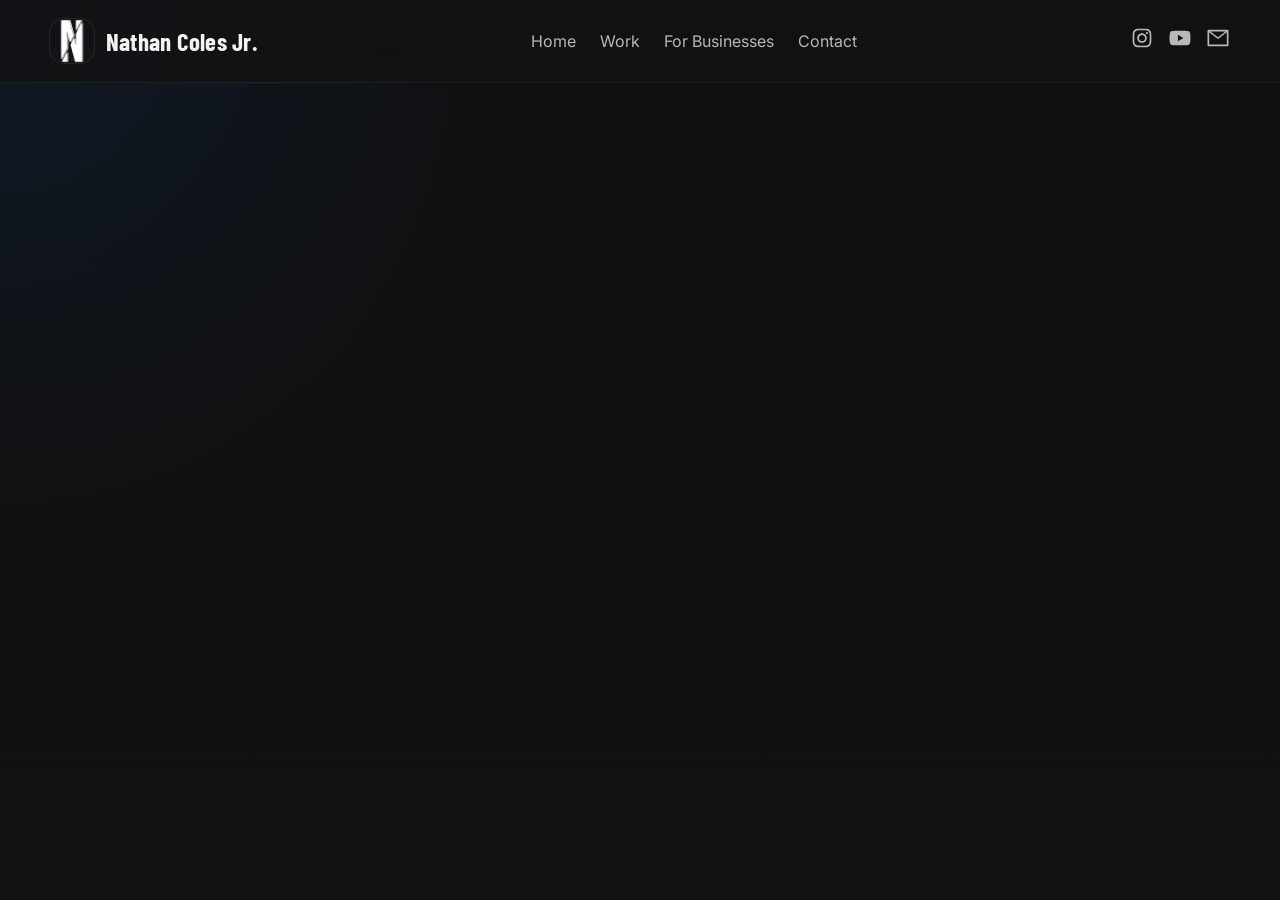
<file: index.html>
<!doctype html><html lang="en"><head><meta charset="utf-8"/><link rel="icon" href="/favicon.ico"/><meta name="viewport" content="width=device-width,initial-scale=1"/><meta name="theme-color" content="#000000"/><meta name="description" content="Web site created using create-react-app"/><link rel="apple-touch-icon" href="/logo192.png"/><link rel="manifest" href="/manifest.json"/><title>Nathan Coles Jr.</title><script>!function(a){if("/"===a.search[1]){const i=a.search.slice(1).split("&").map((a=>a.replace(/~and~/g,"&"))).join("?");window.history.replaceState(null,"",i+a.hash)}}(window.location)</script><script defer="defer" src="/static/js/main.b41b647d.js"></script><link href="/static/css/main.707d713f.css" rel="stylesheet"></head><body><noscript>You need to enable JavaScript to run this app.</noscript><div id="root"></div></body></html>
</file>
<file: static/css/main.707d713f.css>
@import url(https://fonts.googleapis.com/css2?family=Barlow+Condensed:wght@500;600;700;800&family=Inter:wght@400;500;600;700&display=swap);body{-webkit-font-smoothing:antialiased;-moz-osx-font-smoothing:grayscale;font-family:Inter,sans-serif;margin:0}code{font-family:Courier New,Courier,monospace}.yt-lite{background-color:#000;background-position:50%;background-size:cover;contain:content;cursor:pointer;display:block;position:relative}.yt-lite.lyt-activated:before{background-image:url([data-uri]);background-position:top;background-repeat:repeat-x;box-sizing:initial;content:"";display:block;height:60px;padding-bottom:50px;position:absolute;top:0;transition:all .2s cubic-bezier(0,0,.2,1);width:100%}.yt-lite:after{content:"";display:block;padding-bottom:var(--aspect-ratio)}.yt-lite>iframe{height:100%;left:0;position:absolute;top:0;width:100%}.yt-lite>.lty-playbtn{background-color:#212121;border-radius:14%;height:46px;opacity:.8;transition:all .2s cubic-bezier(0,0,.2,1);width:70px;z-index:1}.yt-lite:hover>.lty-playbtn{background-color:red;opacity:1}.yt-lite>.lty-playbtn:before{border-color:transparent transparent transparent #fff;border-style:solid;border-width:11px 0 11px 19px;content:""}.yt-lite>.lty-playbtn,.yt-lite>.lty-playbtn:before{left:50%;position:absolute;top:50%;-webkit-transform:translate3d(-50%,-50%,0);transform:translate3d(-50%,-50%,0)}.yt-lite.lyt-activated{cursor:inherit}.yt-lite.lyt-activated:before,.yt-lite.lyt-activated>.lty-playbtn{opacity:0;pointer-events:none}.siteHeader{-webkit-backdrop-filter:blur(18px);backdrop-filter:blur(18px);background:hsla(0,0%,7%,.78);border-bottom:1px solid hsla(0,0%,100%,.06);position:-webkit-sticky;position:sticky;top:0;z-index:1000}.siteHeader__inner{grid-gap:24px;align-items:center;display:grid;gap:24px;grid-template-columns:auto 1fr auto;margin:0 auto;min-height:82px;width:var(--content-width)}.siteHeader__menuButton{align-items:center;background:hsla(0,0%,100%,.04);border:1px solid hsla(0,0%,100%,.1);border-radius:14px;color:var(--color-text);display:none;font-size:1.45rem;height:44px;justify-content:center;padding:0;width:44px}.siteHeader__brand{align-items:center;display:inline-flex;font-family:Barlow Condensed,sans-serif;font-size:1.55rem;font-weight:700;gap:12px;letter-spacing:.01em;text-decoration:none}.siteHeader__logo{border-radius:14px;box-shadow:0 0 0 1px hsla(0,0%,100%,.08)}.siteHeader__nav{display:flex;gap:24px;justify-content:center}.siteHeader__navLink,.siteHeader__socials a{color:var(--color-text-muted);text-decoration:none;transition:color .16s ease}.siteHeader__navLink--active,.siteHeader__navLink:hover,.siteHeader__socials a:hover{color:var(--color-text)}.siteHeader__socials{align-items:center;display:flex;font-size:1.5rem;gap:14px}@media screen and (max-width:900px){.siteHeader__inner{align-items:center;gap:12px;grid-template-columns:1fr auto;min-height:68px;padding:10px 0}.siteHeader__brand{font-size:1.35rem}.siteHeader__logo{height:38px;width:38px}.siteHeader__menuButton{display:inline-flex}.siteHeader__nav{display:none;flex-direction:column;gap:14px;grid-column:1/-1;padding:16px 0 8px;width:100%}.siteHeader__socials{display:none;gap:18px;grid-column:1/-1;justify-content:flex-start;padding-bottom:12px}.siteHeader--open .siteHeader__nav,.siteHeader--open .siteHeader__socials{display:flex}}@media screen and (max-width:640px){.siteHeader__inner{min-height:62px;padding:8px 0}.siteHeader__brand{font-size:1.18rem}}.home,.pageMain{padding:42px 0 84px}.businessCta,.businessHero,.businessSection{padding-top:88px}.directorCta,.directorHero,.directorSection,.editingCta,.editingHero,.editingSection{padding-top:72px}.editingHero__layout{grid-gap:28px;display:grid;gap:28px}.editingHero__content{max-width:720px}.editingHero__portraitWrap{aspect-ratio:1;margin-bottom:8px;position:relative;width:clamp(92px,20vw,132px)}.editingHero__portraitGlow{background:radial-gradient(circle at 35% 30%,rgba(17,68,136,.42),rgba(17,68,136,.12) 62%,transparent 100%);border-radius:50%;-webkit-filter:blur(12px);filter:blur(12px);inset:8%;position:absolute;-webkit-transform:scale(1.06);transform:scale(1.06)}.editingHero__portrait{border:1px solid hsla(0,0%,100%,.08);border-radius:50%;box-shadow:0 28px 70px rgba(0,0,0,.34);height:100%;object-fit:cover;position:relative;width:100%}.editingHero__content h1{text-wrap:balance;font-family:Barlow Condensed,sans-serif;font-size:clamp(2.8rem,10vw,4.9rem);letter-spacing:-.03em;line-height:.95;margin:0 0 16px}.editingHero__content p{color:#c7c7c7;font-size:1.06rem;line-height:1.85;margin:0 0 25px;max-width:620px}.editingHero__actionGroup{align-items:flex-start;display:flex;flex-direction:column;gap:22px}.editingHero__instagram,.editingSection__instagram{align-items:center;color:#f2f2f2;display:inline-flex;font-size:.98rem;font-weight:700;gap:10px;line-height:1;text-decoration:none;width:-webkit-fit-content;width:-moz-fit-content;width:fit-content}.editingHero__instagram svg,.editingSection__instagram svg{flex:0 0 auto;font-size:1.18rem}.editingSection__instagram{background:hsla(0,0%,100%,.05);border:1px solid hsla(0,0%,100%,.12);border-radius:16px;font-size:1rem;min-height:54px;padding:0 22px}.editingSection__instagram svg:last-child{font-size:1.02rem}.editingHero__actions{display:flex;flex-direction:column;gap:12px}.editingHero__stats{grid-gap:10px;display:grid;gap:10px;margin-top:22px}.editingHero__stats span{color:#d8d8d8;font-size:.94rem;line-height:1.5}.editingBreakdownCard,.editingHero__visual,.editingProjectCard,.editingReelCard{background:linear-gradient(180deg,hsla(0,0%,100%,.035),hsla(0,0%,100%,.015)),var(--color-surface);border:1px solid hsla(0,0%,100%,.08);border-radius:28px;box-shadow:var(--shadow-soft);overflow:hidden}.editingHero__visual{aspect-ratio:16/10;min-height:280px}.editingHero__visual--vertical{aspect-ratio:9/16;justify-self:end;min-height:0;width:min(100%,360px)}.editingHero__video,.editingProjectCard__video{display:block;height:100%;object-fit:cover;width:100%}.editingBreakdownCard .yt-lite,.editingReelCard .yt-lite{border-radius:28px}.editingBreakdownGrid,.editingFeaturedGrid,.editingResultsGrid,.editingSkillGrid,.editingWorkflowGrid{grid-gap:20px;display:grid;gap:20px}.editingBreakdownCard__copy h3,.editingProjectCard__copy h3,.editingSkillCard h3{font-family:Barlow Condensed,sans-serif;font-size:2rem;line-height:1;margin:0}.editingBreakdownCard__media,.editingProjectCard__media{aspect-ratio:16/9;background:hsla(0,0%,100%,.03);min-height:220px}.editingBreakdownCard__media--vertical{aspect-ratio:9/16;margin:0 auto;min-height:0;width:min(100%,360px)}.editingProjectCard__placeholder{color:hsla(0,0%,95%,.62);display:grid;min-height:220px;padding:24px;place-items:center;text-align:center}.editingBreakdownCard__copy,.editingProjectCard__copy{grid-gap:10px;display:grid;gap:10px;padding:20px}.editingBreakdownCard__copy p,.editingProjectCard__copy p{color:#c6c6c6;line-height:1.72;margin:0}.editingBreakdownCard__copy .editingBreakdownCard__meta{align-items:center;color:var(--color-text);display:inline-flex;font-size:.9rem;font-weight:700;gap:8px;letter-spacing:.06em;text-transform:uppercase}.editingBreakdownCard__copy .editingBreakdownCard__meta svg{flex:0 0 auto;font-size:.95rem}.editingBreakdownCard__copy .editingBreakdownCard__meta .editingBreakdownCard__metaLogo--adobe{color:#fa0f00}.editingProjectCard__type{color:var(--color-text);font-size:.92rem;font-weight:700;letter-spacing:.08em;text-transform:uppercase}.editingTagRow,.editingToolPills{display:flex;flex-wrap:wrap;gap:10px}.editingTag,.editingToolPill{background:hsla(0,0%,100%,.04);border:1px solid hsla(0,0%,100%,.08);border-radius:999px;color:var(--color-text);font-size:.88rem;line-height:1;padding:10px 14px}.editingToolPill{font-size:.92rem}.editingSection__actions{display:flex;justify-content:center;margin-top:24px}@media screen and (min-width:768px){.editingHero__actions{align-items:center;flex-direction:row;flex-wrap:wrap}.editingHero__stats{gap:12px 18px;max-width:760px}.editingBreakdownGrid,.editingFeaturedGrid,.editingHero__stats,.editingResultsGrid,.editingSkillGrid{grid-template-columns:repeat(2,minmax(0,1fr))}.editingWorkflowGrid{grid-template-columns:repeat(3,minmax(0,1fr))}}@media screen and (min-width:1100px){.editingHero__layout{align-items:center;gap:56px;grid-template-columns:minmax(0,1fr) minmax(300px,360px);min-height:calc(100vh - 220px)}.editingHero__content{max-width:660px}.editingHero__portraitWrap{margin:0 30% 20px;width:132px}.editingHero__actionGroup{align-items:center;flex-direction:row;gap:18px}.editingHero__actions .button{width:auto}.editingHero__visual{min-height:520px}.editingHero__visual--vertical{min-height:0}.editingSkillGrid{grid-template-columns:repeat(3,minmax(0,1fr))}.editingFeaturedGrid{grid-template-columns:repeat(2,minmax(0,1fr))}.editingBreakdownGrid{grid-template-columns:repeat(3,minmax(0,1fr))}.editingResultsGrid{grid-template-columns:minmax(0,1.12fr) repeat(2,minmax(0,1fr))}}.directorHero{grid-gap:28px;display:grid;gap:28px}.directorHero__content{align-items:center;display:flex;flex-direction:column;margin:0 auto;max-width:620px;text-align:center}.directorHero__content h1{text-wrap:balance;font-family:Barlow Condensed,sans-serif;font-size:clamp(3.1rem,13vw,5rem);letter-spacing:-.03em;line-height:.95;margin:0 0 16px}.directorHero__content p{color:#c7c7c7;font-size:1.06rem;line-height:1.85;margin:0;max-width:560px}.directorHero__portraitWrap{aspect-ratio:1;margin-bottom:8px;position:relative;width:clamp(112px,28vw,180px)}.directorHero__portraitGlow{background:radial-gradient(circle at 35% 30%,rgba(17,68,136,.42),rgba(17,68,136,.12) 62%,transparent 100%);border-radius:50%;-webkit-filter:blur(12px);filter:blur(12px);inset:8%;position:absolute;-webkit-transform:scale(1.06);transform:scale(1.06)}.directorHero__portrait{border:1px solid hsla(0,0%,100%,.08);border-radius:50%;box-shadow:0 28px 70px rgba(0,0,0,.34);height:100%;object-fit:cover;position:relative;width:100%}.directorHero__actions{display:flex;flex-direction:column;gap:12px;margin-top:24px;width:100%}.directorHero__workButton{align-self:center;white-space:nowrap;width:min(100%,340px)}.directorHero__visualGrid{grid-gap:14px;display:grid;gap:14px;grid-template-columns:repeat(2,minmax(0,1fr));padding-top:8px}.directorReelCard{background:linear-gradient(180deg,hsla(0,0%,100%,.035),hsla(0,0%,100%,.015)),var(--color-surface);border:1px solid hsla(0,0%,100%,.08);border-radius:28px;box-shadow:var(--shadow-soft);overflow:hidden}.directorReelCard .yt-lite{border-radius:28px}.directorOwnershipGrid{grid-gap:18px;display:grid;gap:18px}.directorOwnershipCard{grid-gap:16px;display:grid;gap:16px}.directorOwnershipCard__copy{padding:0 6px}.directorOwnershipCard__copy h3{font-family:Barlow Condensed,sans-serif;font-size:1.9rem;line-height:1;margin:0 0 8px}.directorOwnershipCard__copy p{color:#c6c6c6;line-height:1.75;margin:0}.directorLoopTile{background:linear-gradient(180deg,hsla(0,0%,100%,.035),hsla(0,0%,100%,.015)),var(--color-surface-strong);border:1px solid hsla(0,0%,100%,.08);border-radius:24px;box-shadow:var(--shadow-soft);min-height:340px;overflow:hidden;position:relative}.directorLoopTile__video{height:100%;inset:0;object-fit:cover;position:absolute;width:100%}.directorLoopTile__overlay{background:linear-gradient(180deg,transparent,rgba(0,0,0,.82));inset:auto 0 0;padding:18px 18px 16px;position:absolute}.directorLoopTile__overlay span{color:var(--color-text);display:block;font-size:.92rem;font-weight:700;letter-spacing:.08em;text-transform:uppercase}.directorLoopTile__overlay small{color:hsla(0,0%,95%,.72);display:block;font-size:.74rem;font-weight:500;letter-spacing:.02em;line-height:1.35;margin-top:4px}.directorCaseStudyGrid{grid-gap:20px;display:grid;gap:20px}.directorCaseStudy{background:linear-gradient(180deg,hsla(0,0%,100%,.035),hsla(0,0%,100%,.015)),var(--color-surface);border:1px solid hsla(0,0%,100%,.08);border-radius:28px;box-shadow:var(--shadow-soft);overflow:hidden}.directorCaseStudy__media .yt-lite{border-radius:28px 28px 0 0}.directorCaseStudy__copy{grid-gap:10px;display:grid;gap:10px;padding:20px}.directorCaseStudy__copy h3{font-family:Barlow Condensed,sans-serif;font-size:2rem;line-height:1;margin:0}.directorCaseStudy__copy p{color:#c6c6c6;line-height:1.72;margin:0}.directorCaseStudy__role{color:var(--color-text);font-size:.95rem;font-weight:700;letter-spacing:.08em;text-transform:uppercase}.directorProcessGrid{grid-gap:20px;display:grid;gap:20px}.directorProcessMedia{grid-gap:16px;display:grid;gap:16px}.directorProcessLines{grid-gap:14px;display:grid;gap:14px}.directorProcessLine{background:linear-gradient(180deg,hsla(0,0%,100%,.035),hsla(0,0%,100%,.015)),var(--color-surface);border:1px solid hsla(0,0%,100%,.08);border-radius:22px;box-shadow:var(--shadow-soft);padding:20px 22px}.directorProcessLine p{color:var(--color-text);line-height:1.65;margin:0}.directorResultsGrid{grid-gap:18px;display:grid;gap:18px}@media screen and (min-width:768px){.directorHero__actions{flex-direction:row}.directorHero__visualGrid{margin:0 auto;max-width:560px}.directorOwnershipGrid,.directorResultsGrid{grid-template-columns:repeat(2,minmax(0,1fr))}}@media screen and (min-width:1100px){.directorHero{align-items:start;gap:56px;grid-template-columns:minmax(0,1fr) minmax(380px,500px);justify-items:stretch;min-height:calc(100vh - 220px)}.directorHero__content{align-items:flex-start;margin:0;max-width:560px;padding-top:12px;text-align:left}.directorHero__portraitWrap{margin:0 auto 20px;width:132px}.directorHero__content p{max-width:500px}.directorHero__actions{justify-content:center}.directorHero__workButton{width:min(82%,380px)}.directorHero__visualGrid{grid-gap:18px;align-items:stretch;display:grid;gap:18px;grid-template-columns:repeat(2,minmax(0,1fr));justify-self:end;margin:0;max-width:500px;padding-top:0;width:100%}.directorHero__visualGrid>*{min-width:0}.directorLoopTile{min-height:280px}.directorOwnershipGrid{grid-template-columns:repeat(4,minmax(0,1fr))}.directorCaseStudyGrid{grid-template-columns:repeat(2,minmax(0,1fr))}.directorProcessGrid{align-items:start;grid-template-columns:minmax(0,1.08fr) minmax(0,.92fr)}.directorProcessMedia{grid-template-columns:repeat(2,minmax(0,1fr))}.directorResultsGrid{grid-template-columns:repeat(4,minmax(0,1fr))}}.businessHero{align-items:center;display:grid;min-height:calc(100vh - 220px)}.businessHero__layout{grid-gap:clamp(36px,6vw,88px);align-items:center;display:grid;gap:clamp(36px,6vw,88px);grid-template-columns:minmax(0,1fr) auto}.businessHero__content{max-width:860px}.businessHero__portraitWrap{aspect-ratio:1;justify-self:end;position:relative;width:clamp(148px,18vw,220px)}.businessHero__portraitAccent{background:radial-gradient(circle at 35% 30%,rgba(17,68,136,.38),rgba(17,68,136,.1) 62%,transparent 100%);border-radius:50%;-webkit-filter:blur(10px);filter:blur(10px);inset:8%;position:absolute;-webkit-transform:scale(1.06);transform:scale(1.06)}.businessHero__portrait{border:1px solid hsla(0,0%,100%,.08);border-radius:50%;box-shadow:0 28px 70px rgba(0,0,0,.34);height:100%;object-fit:cover;position:relative;width:100%}.businessHero__content h1{text-wrap:balance;font-family:Barlow Condensed,sans-serif;font-size:clamp(3rem,6vw,5.3rem);letter-spacing:-.03em;line-height:.95;margin:0 0 20px;max-width:780px}.businessHero__content p{color:#c7c7c7;font-size:1.1rem;line-height:1.9;margin:0;max-width:680px}.businessCta__actions,.businessHero__actions{display:flex;gap:14px;margin-top:28px}.businessCardGrid,.businessListGrid,.businessStatsGrid,.businessWorkGrid,.processGrid{grid-gap:24px;display:grid;gap:24px}.businessCardGrid,.businessListGrid,.businessStatsGrid{grid-template-columns:repeat(3,minmax(0,1fr))}.businessWorkGrid{grid-template-columns:repeat(2,minmax(0,1fr))}.processGrid{grid-template-columns:repeat(4,minmax(0,1fr))}.businessCard,.businessCta__card,.businessListItem,.businessStatCard,.businessWorkCard,.processCard{background:linear-gradient(180deg,hsla(0,0%,100%,.035),hsla(0,0%,100%,.015)),var(--color-surface);border:1px solid hsla(0,0%,100%,.08);border-radius:28px;box-shadow:var(--shadow-soft)}.businessCard,.businessCta__card,.businessStatCard,.processCard{padding:30px}.businessCard h3,.businessWorkCard h3,.processCard h3{font-family:Barlow Condensed,sans-serif;font-size:2rem;line-height:1;margin:0}.businessCard p,.businessCta__card p,.businessSection__body,.processCard p{color:#c6c6c6;line-height:1.9;margin:0}.businessCard{display:flex;flex-direction:column;gap:18px}.businessCard__group{display:flex;flex-direction:column;gap:10px}.businessCard__label{color:var(--color-text-muted);font-size:.8rem;font-weight:700;letter-spacing:.12em;text-transform:uppercase}.businessCard__divider{background:hsla(0,0%,100%,.08);height:1px;width:100%}.businessCard__value{color:var(--color-text);font-size:1rem;line-height:1.7}.businessStatCard{display:flex;flex-direction:column;gap:10px;justify-content:center;min-height:204px}.businessStatCard--featured{background:linear-gradient(135deg,rgba(17,68,136,.18),hsla(0,0%,100%,.02)),var(--color-surface-strong)}.businessStatCard__value{font-family:Barlow Condensed,sans-serif;font-size:clamp(2.5rem,4vw,4rem);letter-spacing:-.03em;line-height:.92}.businessStatCard__supporting{color:var(--color-text);font-size:1.08rem;line-height:1.35}.businessStatCard__note{color:var(--color-text-muted);font-size:.9rem;line-height:1.3}.businessSection__body{font-size:1.08rem;margin-top:28px;max-width:700px}.businessSection__body--split{display:flex;flex-direction:column;gap:14px}.businessBridge{padding-top:64px}.businessSection--work{padding-top:110px}.businessSection--help{padding-top:96px}.businessSection--process{padding-top:72px}.businessWorkCard{padding:20px}.businessPositioning{color:#c6c6c6;font-size:1.04rem;line-height:1.85;margin:0 0 28px;max-width:760px}.businessWorkGrid--proof{align-items:start}.businessWorkProofCard{background:linear-gradient(180deg,hsla(0,0%,100%,.035),hsla(0,0%,100%,.015)),var(--color-surface);border:1px solid hsla(0,0%,100%,.08);border-radius:28px;box-shadow:var(--shadow-soft);display:flex;flex-direction:column;gap:16px;padding:22px}.businessWorkProofCard h3{font-family:Barlow Condensed,sans-serif;font-size:2rem;line-height:1}.businessWorkProofCard__results{color:var(--color-text);font-size:1.02rem;font-weight:700;line-height:1.55;margin:0}.businessWorkProofCard__meta{align-items:center;color:#e9edf5;display:inline-flex;font-size:.98rem;font-weight:700;gap:10px;line-height:1.3;margin:-2px 0 0}.businessWorkProofCard__meta svg{color:#ff3b30;flex:0 0 auto;font-size:1.1rem}.businessWorkProofCard__why{color:#c6c6c6;line-height:1.8;margin:0}.businessImpactCard{background:linear-gradient(135deg,rgba(17,68,136,.12),hsla(0,0%,100%,.02)),var(--color-surface-strong);border:1px solid hsla(0,0%,100%,.08);border-radius:28px;box-shadow:var(--shadow-soft);display:flex;flex-direction:column;gap:18px;grid-column:1/-1;justify-self:center;padding:24px;width:min(100%,860px)}.businessImpactCard h3{font-family:Barlow Condensed,sans-serif;font-size:2rem;line-height:1;margin:0}.businessImpactCard__body,.businessImpactCard__intro{color:#c6c6c6;line-height:1.8;margin:0}.businessImpactCard__grid{grid-gap:14px;display:grid;gap:14px}.businessImpactCard__item{background:hsla(0,0%,100%,.03);border:1px solid hsla(0,0%,100%,.08);border-radius:20px;padding:18px}.businessImpactCard__item strong{color:var(--color-text);display:block;font-family:Barlow Condensed,sans-serif;font-size:1.45rem;line-height:1.08}.businessImpactCard__item p{color:#c6c6c6;line-height:1.75;margin:10px 0 0}.hostedMediaCard{display:flex;flex-direction:column;gap:12px}.hostedMediaCard__placeholder,.hostedMediaCard__viewport{background:#151515;border:1px solid hsla(0,0%,100%,.08);border-radius:22px;overflow:hidden}.hostedMediaCard__viewport{align-items:center;aspect-ratio:9/16;display:flex;justify-content:center;margin:0 auto;width:min(100%,420px)}.hostedMediaCard__viewport--compact{width:min(100%,360px)}.hostedMediaCard__video{background:#101010;display:block;height:100%;object-fit:contain;width:100%}.hostedMediaCard__placeholder{background:radial-gradient(circle at top,rgba(17,68,136,.18),transparent 52%),linear-gradient(180deg,hsla(0,0%,100%,.04),hsla(0,0%,100%,.02));display:grid;height:100%;place-items:center;width:100%}.hostedMediaCard__placeholder span{color:var(--color-text-muted);font-size:.95rem}.hostedMediaCard__link{align-self:flex-start;font-size:.92rem;min-height:42px;padding:0 14px}.businessWorkCard__label{background:rgba(17,68,136,.16);border-radius:999px;color:#d7e6ff;display:inline-flex;font-size:.82rem;font-weight:700;letter-spacing:.08em;margin-bottom:16px;padding:8px 12px;text-transform:uppercase}.businessWorkCard__frame{background:var(--color-surface);border:1px solid hsla(0,0%,100%,.08);border-radius:22px;overflow:hidden}.businessWorkCard .yt-lite{border-radius:22px}.businessWorkCard h3{font-size:1.65rem;margin-top:18px}.businessListItem{align-items:center;display:flex;min-height:112px;overflow:hidden;padding:28px 24px;position:relative}.businessListItem:before{background:rgba(17,68,136,.55);content:"";inset:0 auto 0 0;position:absolute;width:2px}.businessListItem span{font-family:Barlow Condensed,sans-serif;font-size:1.95rem;line-height:1}.processCard{display:flex;flex-direction:column;gap:14px}.processCard__index{color:var(--color-text-muted);font-size:.86rem;font-weight:700;letter-spacing:.14em;text-transform:uppercase}.businessCta__card{margin:0 auto;max-width:920px}.businessCta__card h2{font-family:Barlow Condensed,sans-serif;font-size:clamp(2.6rem,5vw,4.2rem);line-height:.96;margin:0 0 16px}.sectionHeading p{color:#c4c4c4;font-size:1.05rem;line-height:1.85;max-width:680px}.hero{grid-column-gap:56px;align-items:center;-webkit-column-gap:56px;column-gap:56px;display:grid;grid-template-columns:minmax(280px,.9fr) minmax(0,1.1fr);min-height:calc(100vh - 160px);padding-top:24px}.hero__visualWrap{align-items:center;display:flex;flex-direction:column;justify-content:center}.hero__visual{aspect-ratio:1/1;display:grid;place-items:center;position:relative;width:min(100%,440px)}.hero__visualAccent{background:linear-gradient(135deg,rgba(17,68,136,.96),rgba(17,68,136,.72));border-radius:999px;-webkit-filter:drop-shadow(0 24px 54px rgba(17,68,136,.26));filter:drop-shadow(0 24px 54px rgba(17,68,136,.26));inset:13%;position:absolute}.hero__portrait{aspect-ratio:1/1;border-radius:999px;box-shadow:0 26px 64px rgba(0,0,0,.24);object-fit:cover;position:relative;width:76%}.hero__content{align-items:flex-start;display:flex;flex-direction:column;gap:22px}.hero__identity{margin-bottom:4px}.hero__identity h1{font-size:clamp(3.8rem,7vw,6.5rem);letter-spacing:-.03em;line-height:.9;margin:0;white-space:nowrap}.hero__identity h1,.hero__identity h2{font-family:Barlow Condensed,sans-serif}.hero__identity h2{color:#d4d4d4;font-size:clamp(1.55rem,3vw,2.35rem);font-weight:600;line-height:1;margin:14px 0 0;max-width:620px}.hero__summaryWrap{width:100%}.hero__summary{color:var(--color-text-muted);font-size:.98rem;line-height:1.7;margin:0;max-width:520px}.hero__actions{display:flex;gap:16px}.heroButton{background:radial-gradient(circle at top center,hsla(0,0%,100%,.08),transparent 52%),linear-gradient(135deg,#12284a,#1f5da8);background:radial-gradient(circle at top center,hsla(0,0%,100%,.08),transparent 52%),linear-gradient(135deg,var(--hero-button-bg-start,#12284a),var(--hero-button-bg-end,#1f5da8));border:1px solid rgba(126,165,223,.34);border:1px solid var(--hero-button-border,rgba(126,165,223,.34));border-radius:18px;border-radius:var(--hero-button-radius,18px);box-shadow:0 18px 42px rgba(17,68,136,.28);box-shadow:var(--hero-button-shadow,0 18px 42px rgba(17,68,136,.28));color:#f2f2f2;color:var(--hero-button-text,#f2f2f2);width:auto;width:var(--hero-button-width,auto)}.heroButton:hover{border-color:rgba(163,193,236,.54)}.pageIntro{padding-top:40px}.pageIntro h1{font-family:Barlow Condensed,sans-serif;font-size:clamp(3rem,6vw,5.2rem);letter-spacing:-.03em;line-height:.94;margin:0 0 18px;max-width:900px}.pageIntro p:last-child{color:var(--color-text-muted);font-size:1rem;line-height:1.7;margin:0;max-width:720px}.audienceSection,.contactSection,.growthShowcase,.notesSection,.proofStrip{padding-top:88px}.audienceSection--tight{padding-top:44px}.audienceGrid,.notesGrid{grid-gap:24px;display:grid;gap:24px;grid-template-columns:repeat(3,minmax(0,1fr))}.audienceCard,.noteCard{background:linear-gradient(180deg,hsla(0,0%,100%,.05),hsla(0,0%,100%,.02)),var(--color-surface);border:1px solid var(--color-border);border-radius:28px;box-shadow:var(--shadow-soft);padding:30px}.audienceCard{display:flex;flex-direction:column;gap:22px}.audienceCard__body{display:flex;flex:1 1;flex-direction:column}.audienceCard h3{font-family:Barlow Condensed,sans-serif;font-size:2rem;line-height:1;margin:0 0 12px}.audienceCard p,.noteCard p{color:var(--color-text-muted);line-height:1.8;margin:0}.audienceCard__button{background:linear-gradient(180deg,hsla(0,0%,100%,.045),hsla(0,0%,100%,.02));border-color:hsla(0,0%,100%,.16);box-shadow:inset 0 0 0 1px hsla(0,0%,100%,.03),0 16px 40px rgba(0,0,0,.18);justify-content:center;margin-top:auto;width:100%}.audienceCard__button:hover{border-color:rgba(126,165,223,.34)}.proofStrip{grid-gap:24px;align-items:center;display:grid;gap:24px;grid-template-columns:minmax(0,1fr) auto;padding-bottom:4px}.proofStrip__content h2{font-family:Barlow Condensed,sans-serif;font-size:clamp(2.1rem,4vw,3.8rem);line-height:.96;margin:0 0 10px}.proofStrip__content p:last-child{color:var(--color-text-muted);line-height:1.7;margin:0}.proofStrip__button{white-space:nowrap}.growthShowcase{grid-gap:24px;align-items:center;display:grid;gap:24px;grid-template-columns:minmax(0,1fr) auto minmax(0,1fr)}.growthMetric{align-items:center;display:flex;flex-direction:column;gap:16px}.growthMetric__circle{display:grid;height:var(--metric-size);place-items:center;position:relative;width:var(--metric-size)}.growthMetric__circle svg{height:100%;overflow:visible;width:100%}.growthMetric__progress,.growthMetric__track{fill:none;stroke-linecap:round;-webkit-transform:rotate(-90deg);transform:rotate(-90deg);-webkit-transform-origin:center;transform-origin:center}.growthMetric__track{stroke:hsla(0,0%,100%,.08)}.growthMetric__progress{-webkit-filter:drop-shadow(0 0 18px rgba(17,68,136,.22));filter:drop-shadow(0 0 18px rgba(17,68,136,.22))}.growthMetric__center{align-items:center;display:flex;flex-direction:column;gap:10px;inset:18%;justify-content:center;position:absolute;text-align:center}.growthMetric__value{font-family:Barlow Condensed,sans-serif;font-size:clamp(2rem,3vw,4.4rem);letter-spacing:-.03em;line-height:.92}.growthMetric__label,.growthMetric__note{color:var(--color-text-muted)}.growthMetric__label{line-height:1.5;max-width:190px}.growthMetric__note{font-size:.95rem;margin:0;text-align:center}.growthMetric--primary{padding:8px 0}.growthMetric--primary .growthMetric__value{font-size:clamp(2.6rem,4vw,5rem)}.growthMetric--primary .growthMetric__label{max-width:220px}.aboutContact,.resultsGrid{grid-gap:24px;display:grid;gap:24px}.aboutCard,.contactCard,.statCard{background:linear-gradient(180deg,hsla(0,0%,100%,.05),hsla(0,0%,100%,.02)),var(--color-surface);border:1px solid var(--color-border);border-radius:28px;box-shadow:var(--shadow-soft)}.aboutCard,.contactCard{padding:30px}.aboutCard p,.contactCard p{color:var(--color-text-muted);line-height:1.8;margin:0}.aboutContact,.portfolioSection,.results{padding-top:88px}.resultsGrid{grid-template-columns:repeat(3,minmax(0,1fr))}.statCard{display:flex;flex-direction:column;justify-content:center;min-height:200px;padding:28px}.statCard--featured{background:linear-gradient(135deg,rgba(17,68,136,.36),hsla(0,0%,100%,.04)),var(--color-surface-strong)}.statCard__value{font-family:Barlow Condensed,sans-serif;font-size:clamp(2.4rem,5vw,4rem);line-height:.95}.contactCard--full{margin:0 auto;max-width:820px}.aboutContact{grid-template-columns:minmax(0,1.1fr) minmax(0,.9fr)}.aboutCard h2,.contactCard h2{font-family:Barlow Condensed,sans-serif;font-size:clamp(2.2rem,5vw,4rem);line-height:.98;margin:0 0 16px}.contactCard__actions{display:flex;gap:14px;margin-top:24px}@media screen and (max-width:1100px){.businessHero{min-height:auto}.businessHero__layout{gap:24px;grid-template-columns:1fr;justify-items:start}.businessHero__portraitWrap{justify-self:start;order:-1;width:132px}.hero{gap:34px;grid-template-columns:1fr;min-height:auto}.hero__content,.hero__visualWrap{align-items:center}.hero__actions,.hero__identity,.hero__summaryWrap{text-align:center}.hero__identity h2,.hero__summary{margin-left:auto;margin-right:auto}.aboutContact,.hero__actions{justify-content:center}.aboutContact,.audienceGrid,.businessCardGrid,.businessListGrid,.businessStatsGrid,.businessWorkGrid,.growthShowcase,.notesGrid,.processGrid,.proofStrip,.resultsGrid{grid-template-columns:1fr}.growthShowcase{justify-items:center}.growthMetric--primary{order:-1}.businessCta__actions,.businessHero__actions{flex-direction:column}.hostedMediaCard__viewport{width:min(100%,380px)}}@media screen and (max-width:640px){.editingHero__visual{display:none}.editingHero__content{text-align:center}.editingHero__portraitWrap{margin:0 auto 18px;width:112px}.editingHero__content p{margin-left:auto;margin-right:auto}.editingHero__actionGroup,.editingHero__actions{align-items:center;width:100%}.editingHero__actions .button{width:min(100%,420px)}.home,.pageMain{padding:8px 0 64px}.businessCta,.businessHero,.businessSection{padding-top:72px}.businessHero__content h1{font-size:clamp(2.7rem,11vw,4.2rem)}.businessHero__content p{font-size:1rem}.businessHero__layout{gap:18px;justify-items:center}.businessHero__portraitWrap{justify-self:center;width:104px}.businessHero__content{text-align:center}.businessHero__actions{justify-content:center}.hero{grid-template-columns:1fr;justify-items:center;padding-top:0;row-gap:12px;text-align:center}.hero__visualWrap{align-items:center}.hero__visual{width:min(100%,240px)}.hero__content{align-items:center;display:flex;flex-direction:column;gap:18px}.hero__identity{margin-bottom:0;text-align:center}.hero__identity h1{font-size:clamp(2.25rem,9vw,3.1rem);white-space:nowrap}.hero__identity h2{font-size:clamp(1.2rem,5.6vw,1.6rem);margin-top:10px;max-width:none}.hero__summaryWrap{text-align:center}.hero__summary{font-size:.98rem;line-height:1.7;margin-top:0;max-width:340px}.contactCard__actions,.hero__actions{flex-direction:column}.hero__actions{justify-content:stretch;margin-top:4px;max-width:360px;width:100%}.heroButton{width:100%;width:var(--hero-button-width-mobile,100%)}.pageIntro{padding-top:20px}.pageIntro h1{font-size:clamp(2.4rem,10vw,3.4rem)}.aboutContact,.audienceSection,.contactSection,.growthShowcase,.notesSection,.portfolioSection,.proofStrip,.results{padding-top:72px}.growthMetric__circle{height:min(var(--metric-size),calc(100vw - 48px));width:min(var(--metric-size),calc(100vw - 48px))}.growthMetric__value{font-size:clamp(1.7rem,9vw,2.8rem)}.growthMetric--primary .growthMetric__value{font-size:clamp(2.2rem,10vw,3.5rem)}.aboutCard,.audienceCard,.businessCard,.businessCta__card,.businessListItem,.businessStatCard,.businessWorkCard,.businessWorkProofCard,.contactCard,.noteCard,.processCard,.statCard{border-radius:24px}}:root{--color-bg:#111;--color-surface:#181818;--color-surface-strong:#202020;--color-border:hsla(0,0%,100%,.1);--color-text:#f2f2f2;--color-text-muted:#b8b8b8;--color-panel:#ececec;--color-panel-muted:#b0b0b0;--color-accent:#148;--color-accent-soft:rgba(17,68,136,.24);--shadow-soft:0 24px 80px rgba(0,0,0,.3);--content-width:min(1180px,calc(100vw - 32px))}*{box-sizing:border-box}html{scroll-behavior:smooth}body{background:radial-gradient(circle at top left,rgba(17,68,136,.2),transparent 34%),linear-gradient(180deg,#0f0f0f,#111);color:#f2f2f2;color:var(--color-text)}a{color:inherit}.appMain{min-height:100vh}.section{margin:0 auto;width:min(1180px,calc(100vw - 32px));width:var(--content-width)}.eyebrow{color:#b8b8b8;color:var(--color-text-muted);font-family:Inter,sans-serif;font-size:.82rem;font-weight:700;letter-spacing:.18em;margin:0 0 14px;text-transform:uppercase}.sectionHeading{margin-bottom:28px;max-width:760px}.sectionHeading h2{font-family:Barlow Condensed,sans-serif;font-size:clamp(2.3rem,5vw,4.1rem);letter-spacing:-.02em;line-height:.96;margin:0 0 14px}.sectionHeading p{color:#b8b8b8;color:var(--color-text-muted);font-size:1rem;line-height:1.7;margin:0}.button{align-items:center;border:1px solid transparent;border-radius:16px;display:inline-flex;font-weight:700;justify-content:center;min-height:54px;padding:0 22px;text-decoration:none;transition:border-color .16s ease,background-color .16s ease,color .16s ease,-webkit-transform .16s ease;transition:transform .16s ease,border-color .16s ease,background-color .16s ease,color .16s ease;transition:transform .16s ease,border-color .16s ease,background-color .16s ease,color .16s ease,-webkit-transform .16s ease}.button:hover{-webkit-transform:translateY(-1px);transform:translateY(-1px)}.button--primary{background:#ececec;background:var(--color-panel);color:#111}.button--secondary{background:hsla(0,0%,100%,.08);border-color:hsla(0,0%,100%,.1);border-color:var(--color-border)}.button--secondary,.textLink{color:#f2f2f2;color:var(--color-text)}.textLink{font-weight:700;text-decoration:none}.textLink:hover{color:#d9e7ff}.portfolioGrid{grid-gap:24px;display:grid;gap:24px;grid-template-columns:repeat(2,minmax(0,1fr))}.videoCard{display:flex;flex-direction:column;gap:12px}.videoCard__frame{background:#181818;background:var(--color-surface);border:1px solid hsla(0,0%,100%,.1);border:1px solid var(--color-border);border-radius:22px;box-shadow:0 24px 80px rgba(0,0,0,.3);box-shadow:var(--shadow-soft);overflow:hidden}.videoCard span{color:#f2f2f2;color:var(--color-text);display:block;font-size:.96rem;font-weight:600;line-height:1.5;text-align:center}.videoCard .yt-lite{border-radius:22px}@media screen and (max-width:900px){.portfolioGrid{grid-template-columns:1fr}}@media screen and (max-width:640px){:root{--content-width:min(100vw - 24px,100%)}.sectionHeading h2{line-height:1}.button{width:100%}}
/*# sourceMappingURL=main.707d713f.css.map*/
</file>
